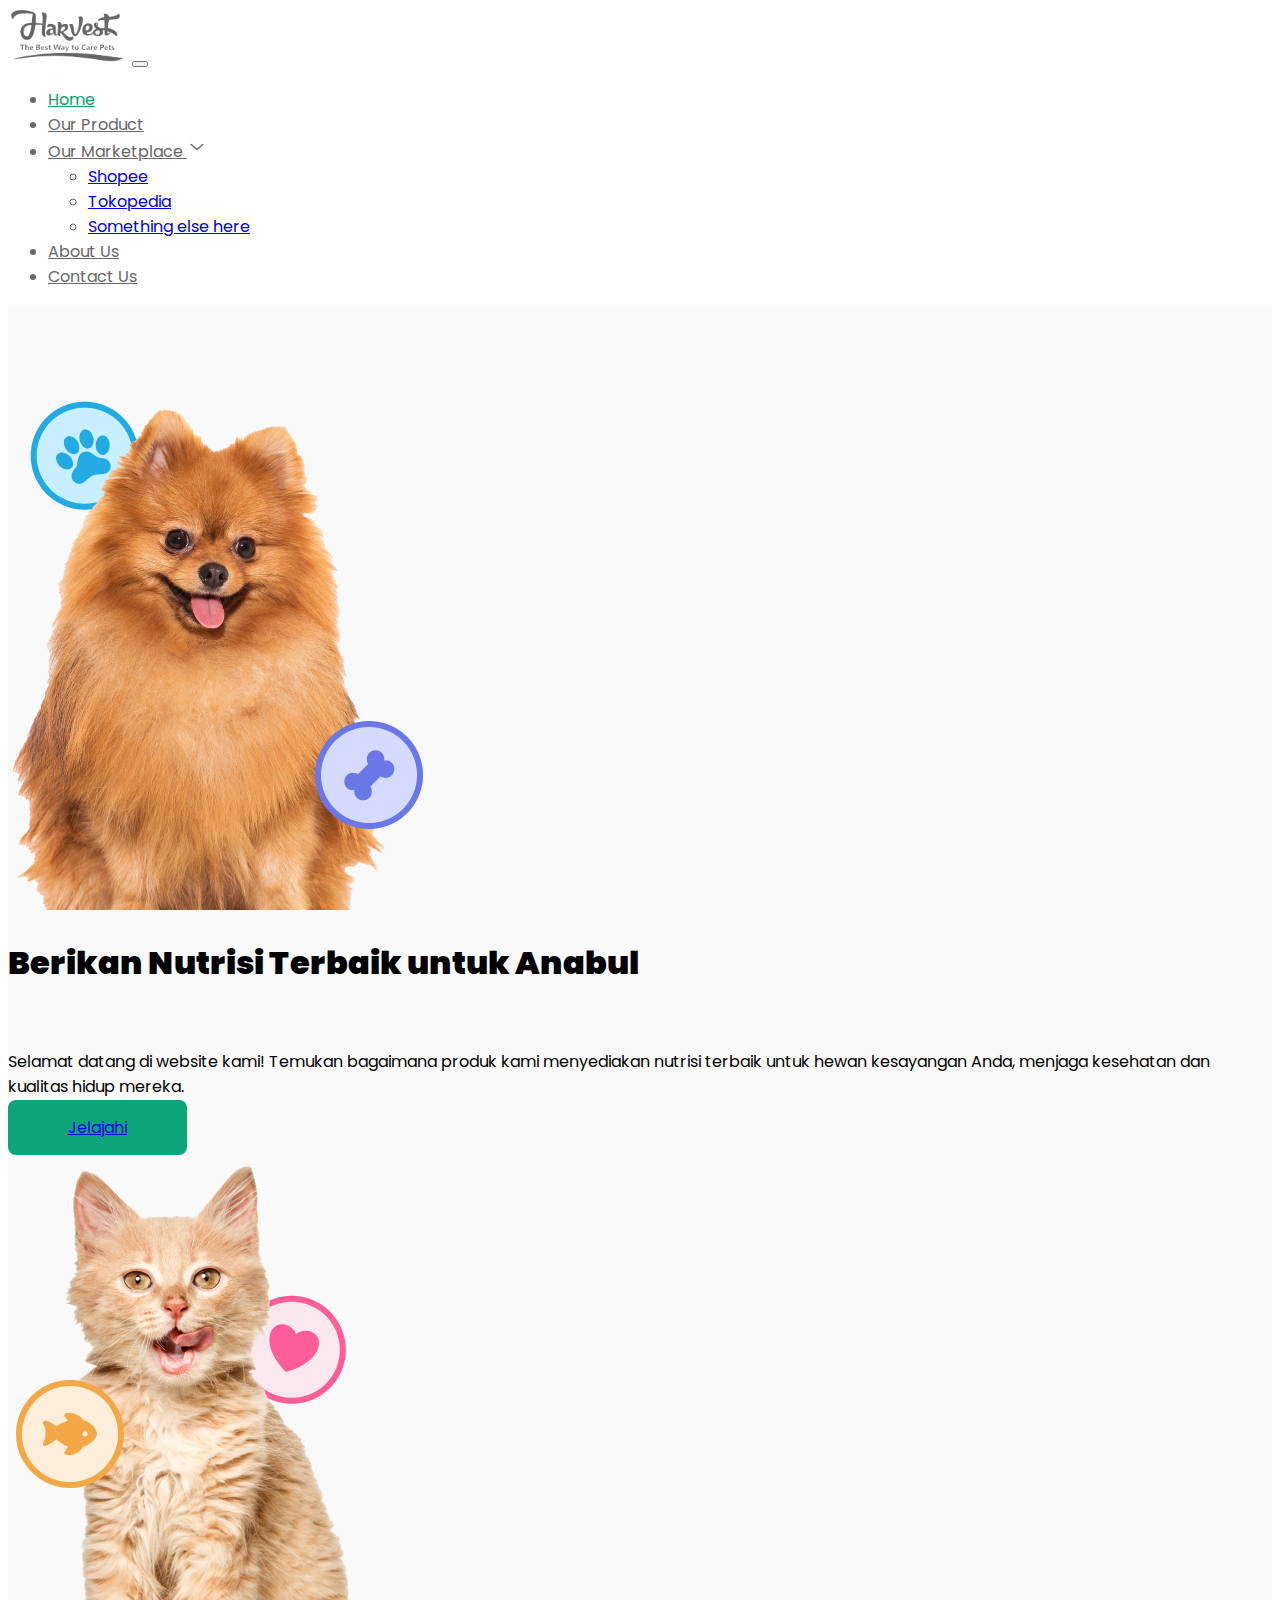
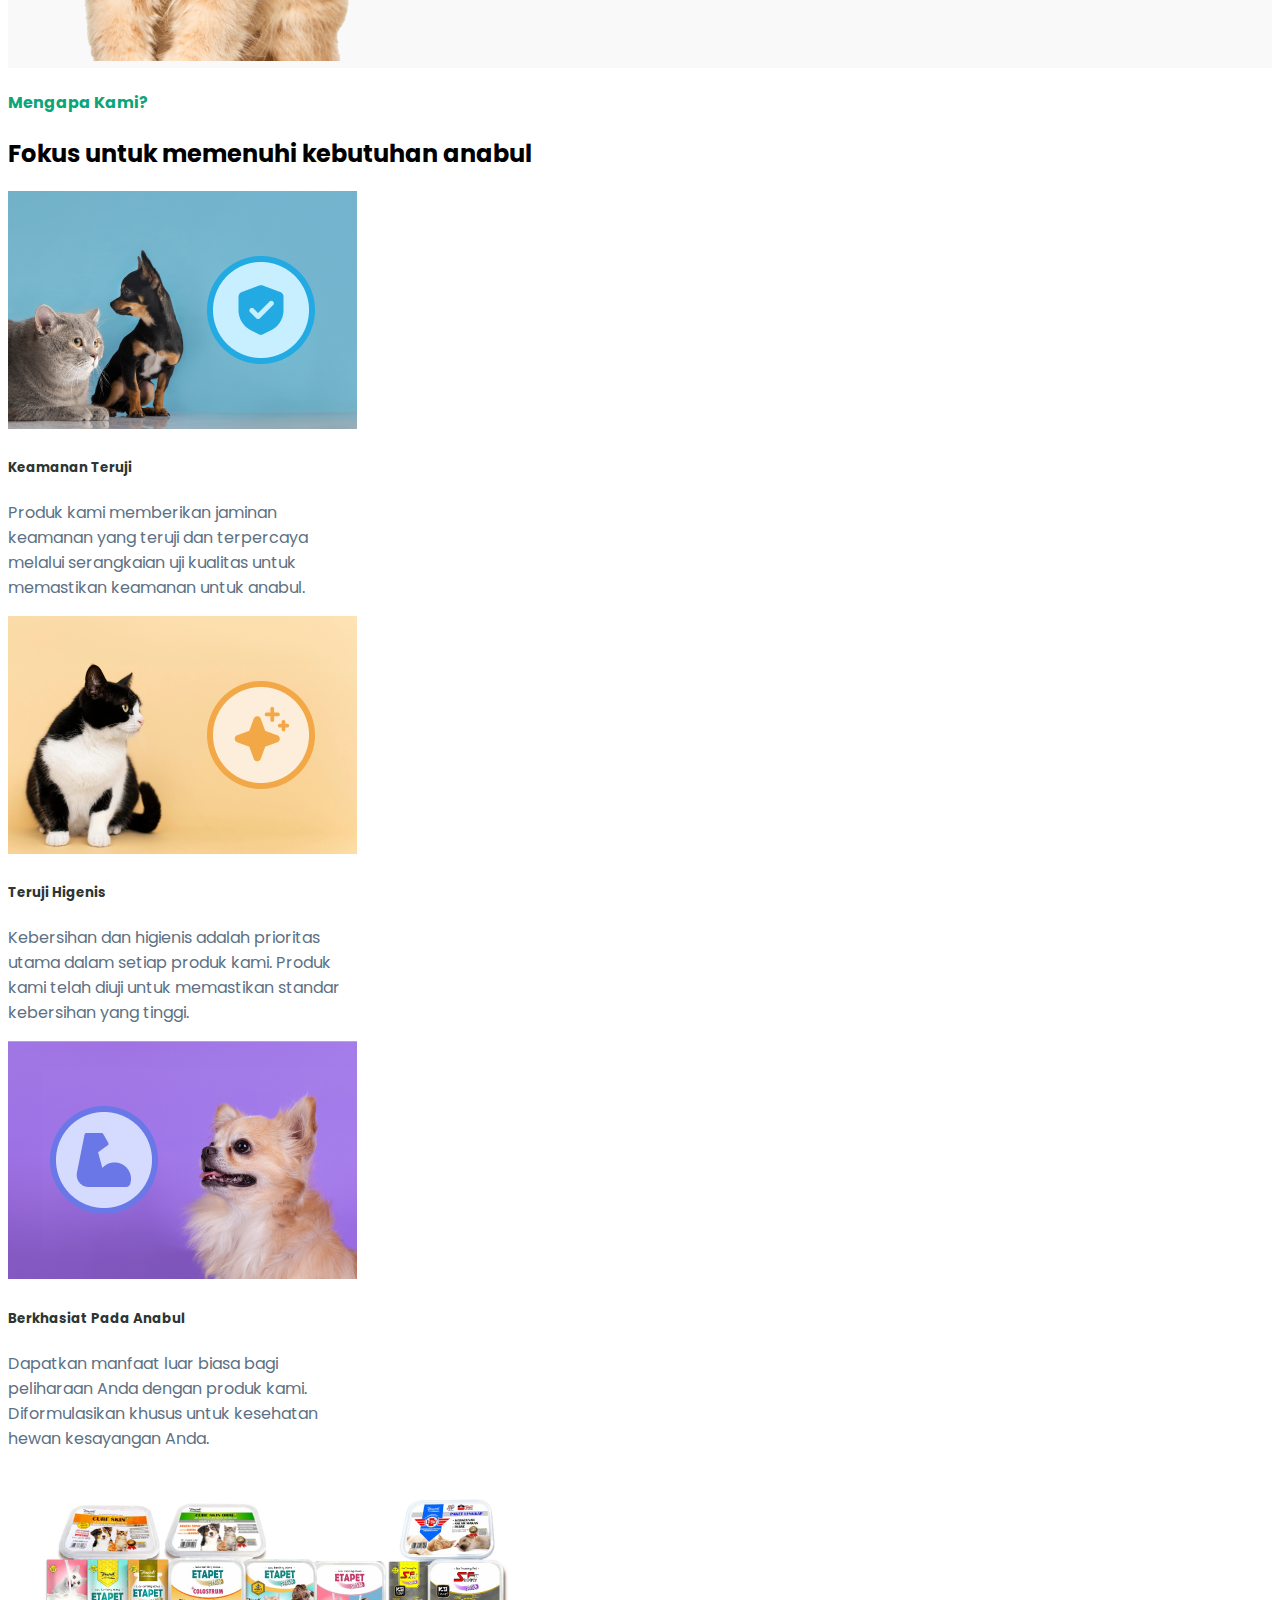
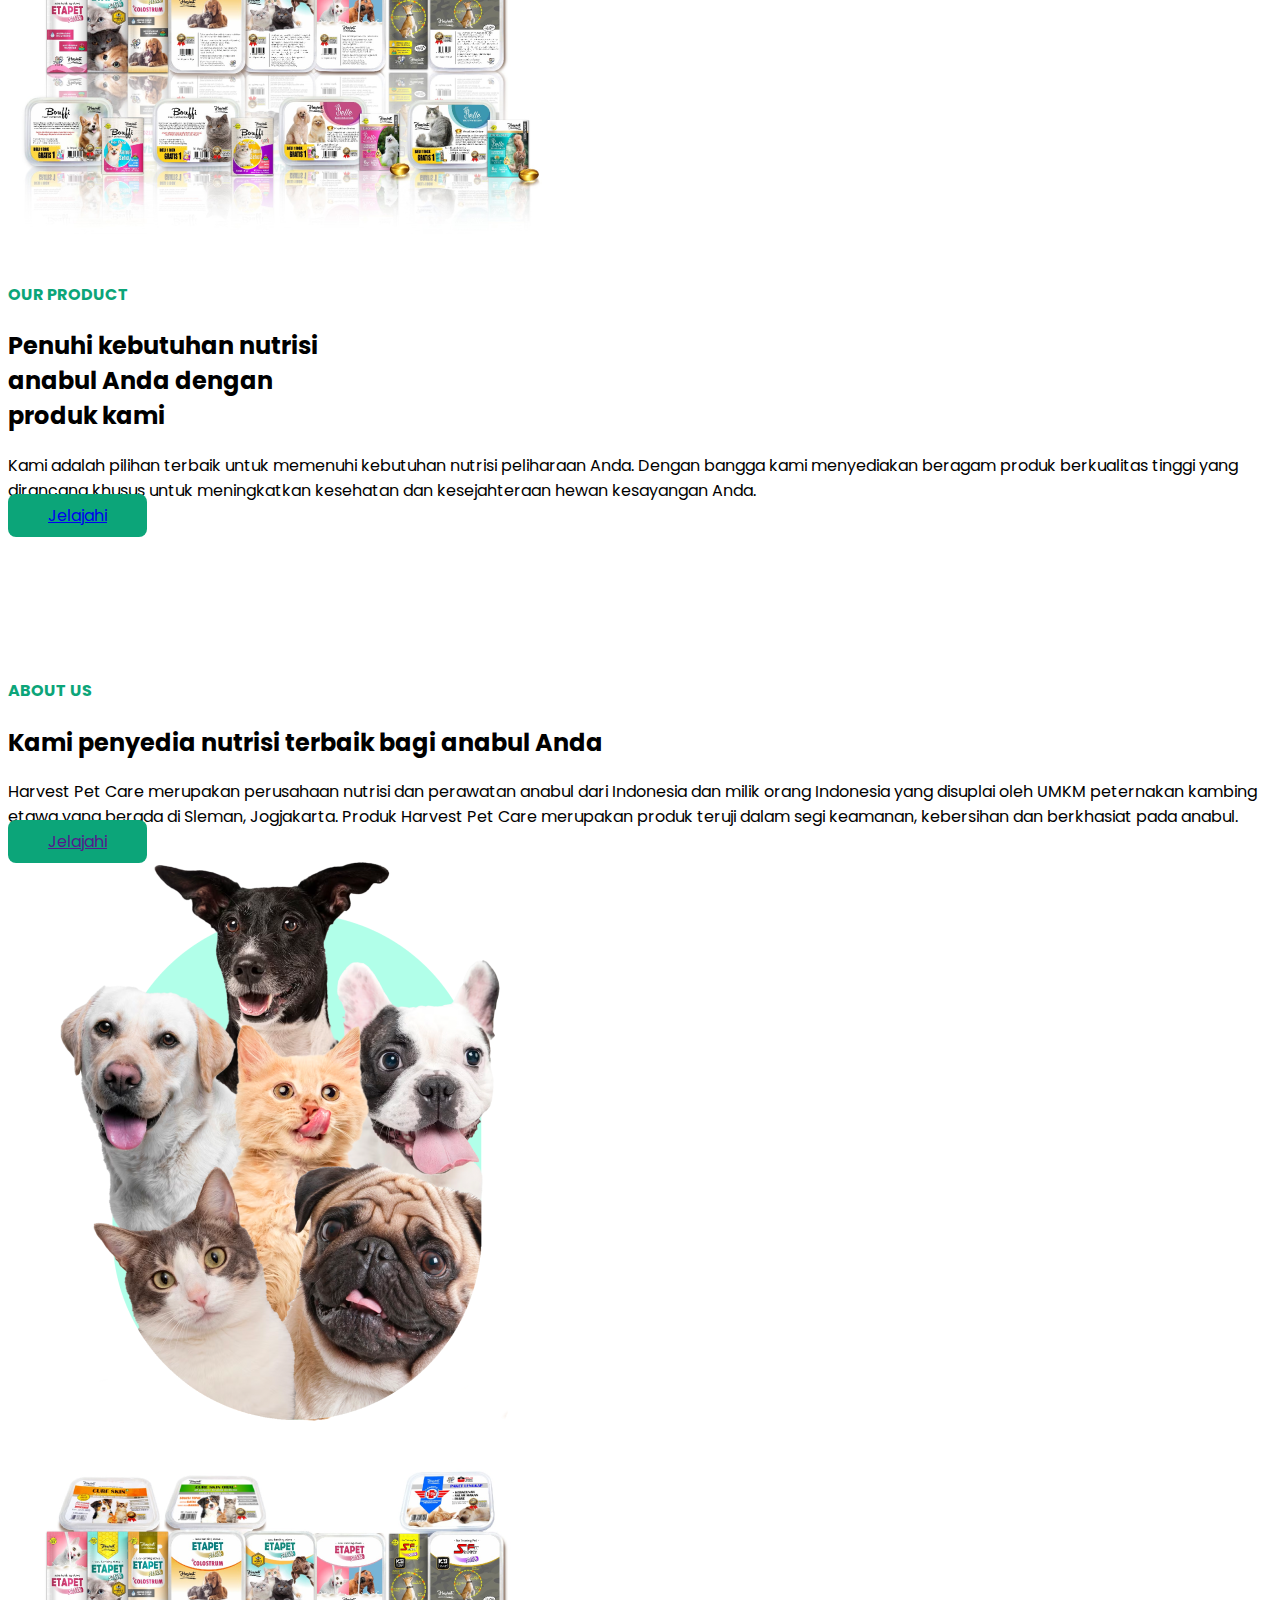
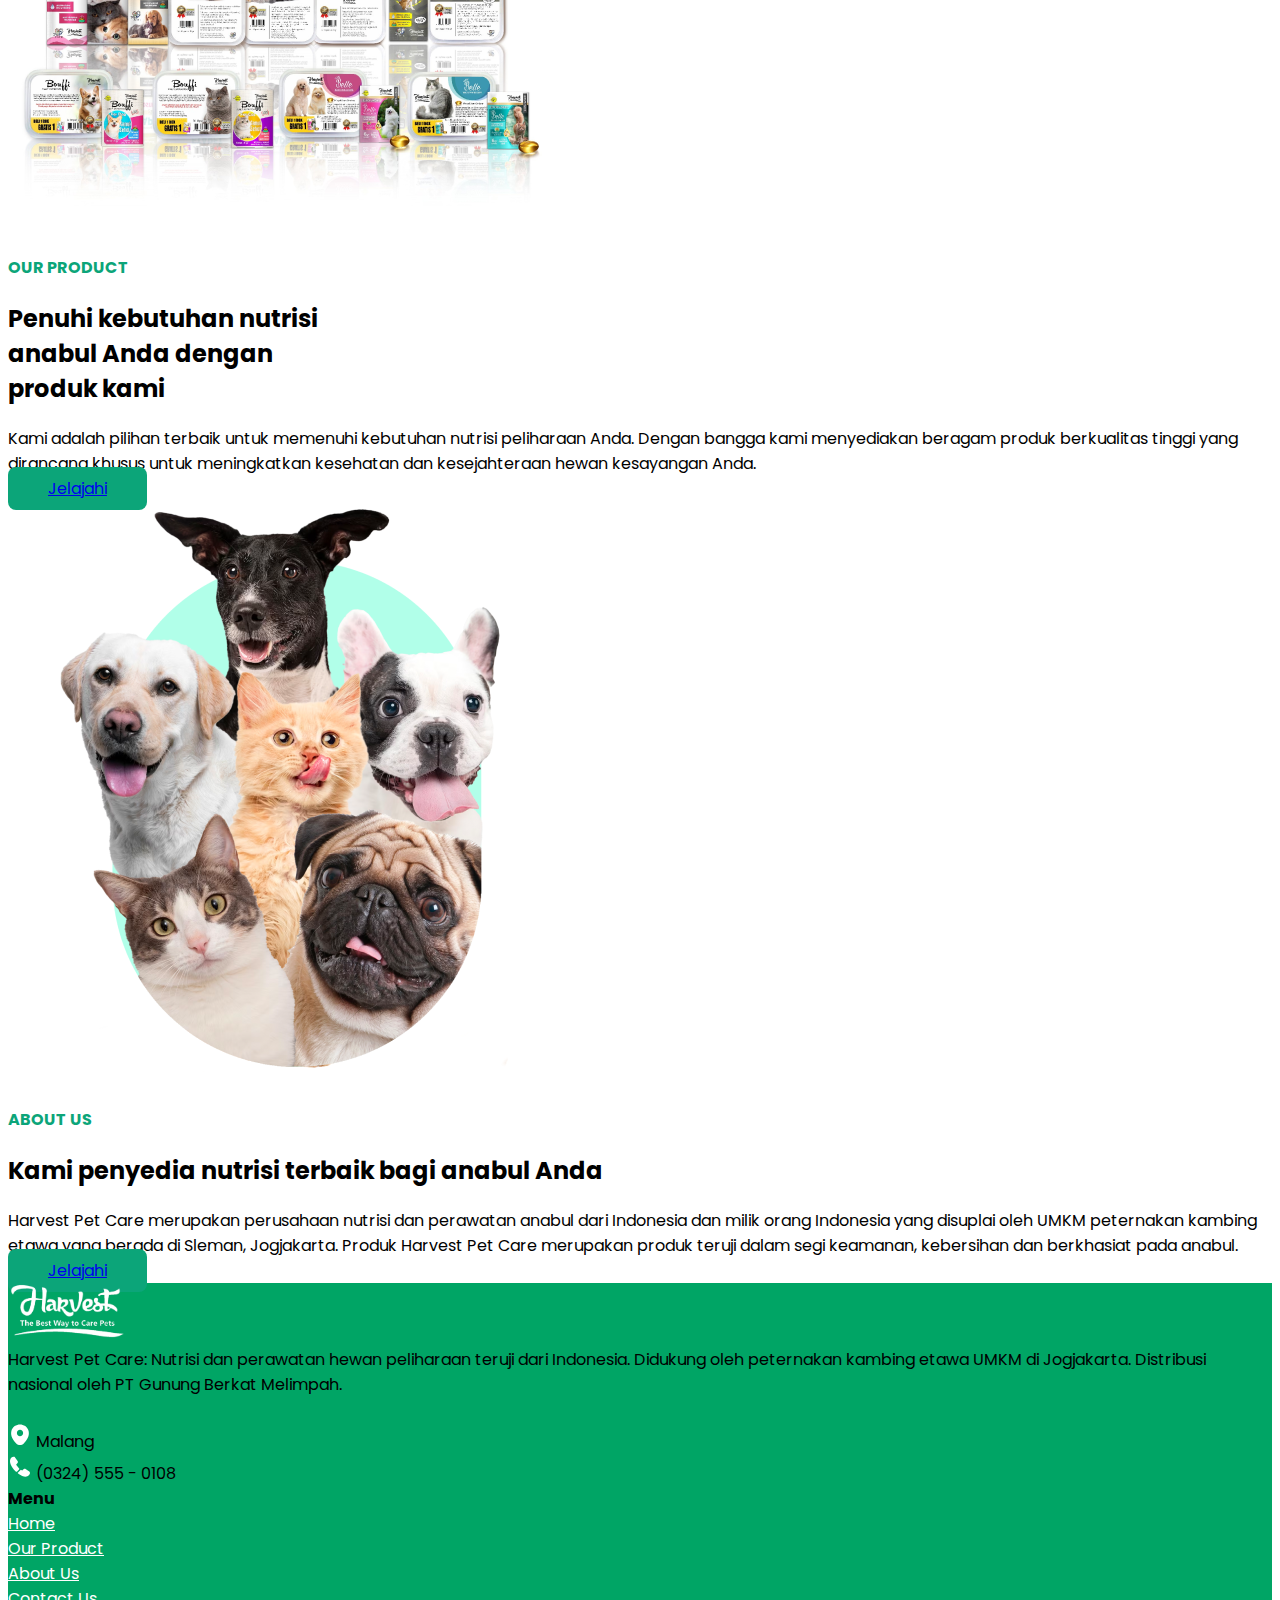
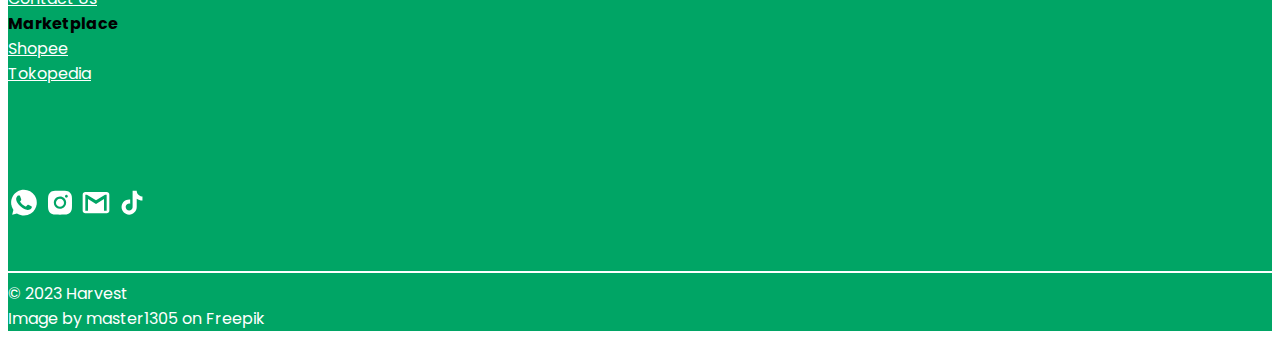
<file: index.html>
<!DOCTYPE html>
<html lang="en">
<head>
    <meta charset="UTF-8">
    <meta name="viewport" content="width=device-width, initial-scale=1">
    <!-- bootstrap 5 -->
    <link href="https://cdn.jsdelivr.net/npm/bootstrap@5.0.2/dist/css/bootstrap.min.css" rel="stylesheet" integrity="sha384-EVSTQN3/azprG1Anm3QDgpJLIm9Nao0Yz1ztcQTwFspd3yD65VohhpuuCOmLASjC" crossorigin="anonymous">
    <link rel="stylesheet" href="css/style.css"> 
    <link rel="icon" type="image/png" href="asset/img/logo.png">
    <title>Harvest</title>
</head>
<body>
  <div class="container">
    <nav class="navbar navbar-expand-lg navbar-light">
      <div class="container-fluid">
        <a class="logo" href="#"><img src="asset/img/logo.png" alt="logo harvest" style="width: 120px"></a>
        <button class="navbar-toggler" type="button" data-bs-toggle="collapse" data-bs-target="#navbarNavDropdown" aria-controls="navbarNavDropdown" aria-expanded="false" aria-label="Toggle navigation">
          <span class="navbar-toggler-icon"></span>
        </button>
        <div class="collapse navbar-collapse  justify-content-end" id="navbarNavDropdown">
          <ul class="navbar-nav ">
            <li class="nav-item me-3">
              <a class="nav-link fw-bold" style="color:#00A565;" href="index.html">Home</a>
            </li>
            <li class="nav-item me-3 mb-2">
              <a class="nav-link active fw-bold" aria-current="page" href="our_product.html" style="color:#676767 ">Our Product</a>
            </li>
            <li class="nav-item me-3 mt-lg-2 mb-2">
              <div class="dropdown">
                <a class="text-decoration-none fw-bold" style="color:#676767" href="" role="button" id="dropdownMenuLink" data-bs-toggle="dropdown" aria-expanded="false">
                  Our Marketplace <img src="asset/img/arrow-down.svg" alt="">
                </a>
                <ul class="dropdown-menu" aria-labelledby="dropdownMenuLink">
                  <li><a class="dropdown-item" href="#">Shopee</a></li>
                  <li><a class="dropdown-item" href="#">Tokopedia</a></li>
                  <li><a class="dropdown-item" href="#">Something else here</a></li>
                </ul>
              </div>
            </li>
            <li class="nav-item me-3">
              <a class="nav-link fw-bold" style="color:#676767" href="aboutus.html">About Us</a>
            </li>
            <li class="nav-item me-3">
              <a class="nav-link fw-bold" style="color:#676767" href="#contact us">Contact Us</a>
            </li>
            </li>
          </ul>
        </div>
      </div>
    </nav>
    </div>
<!-- header-->
    <header class="" id="beranda" style="background: #F9F9F9;">
        <div class="container mt-lg-5 mt-lg-5 pt-lg-5 mb-5 align-items-center">
          <div class="row">
              <div class="col" >
               <img class="img-fluid image-anjing" src="asset/img/Anjing.png" alt="Gambar Anjing" >
              </div>
                
              <div class="col-5 ms-lg-5 mt-lg-5 text-center">
                <h1 class="ms-lg-3 mt-lg-5"><strong>Berikan Nutrisi Terbaik
                  untuk Anabul
                </strong></h1><br>
                <p class="ms-lg-3" >Selamat datang di website kami! Temukan bagaimana produk kami menyediakan nutrisi terbaik untuk hewan kesayangan Anda, menjaga kesehatan dan kualitas hidup mereka.</p>
                <div class="mb-5 mt-5 ms-lg-3 ">
                  <a class="button btn text-decoration-none text-center text-white" href="#">Jelajahi<i class="bi bi-arrow-right"></i></a>
                </div>
              </div>
              <div class="col ms-lg-3">
             <img class="img-fluid" src="asset/img/Kucing.png" alt="Gambar Kucing" >
              </div>
          </div>
        </div>
    </header>

  <section id="#" >
    <div class="container " >
      <div>
        <h4 class="text-center" style="color: #0CA579;">Mengapa Kami?</h4>
        <h2 class="text-center">Fokus untuk memenuhi kebutuhan anabul</h2>
      </div>
      <div class="row align-items-center ">
            <div class="col ms-lg-5 mt-5 d-flex justify-content-center">
              <div style="width: 349px;">
                <img class="card-img-top img-fluid" alt="keamanan teruji" src="asset/img/card1.png">
                  <div>
                    <h5 class="mt-3" style="color: #2C3633;">Keamanan Teruji</h5>
                    <p class="mt-3" style="color:#5C7184;">Produk kami memberikan jaminan keamanan yang teruji dan terpercaya melalui serangkaian uji kualitas untuk memastikan keamanan untuk anabul.</p>
                  </div>
                </div>
              </div>

              <div class="col mt-5 d-flex justify-content-center">
              <div style="width: 349px;">
                <img class="card-img-top img-fluid" src="asset/img/card2.png" alt="teruji higienis">
                  <div>
                    <h5 class="mt-3" style="color: #2C3633;">Teruji Higenis</h5>
                    <p class="mt-3" style="color:#5C7184;">Kebersihan dan higienis adalah prioritas utama dalam setiap produk kami. Produk kami telah diuji untuk memastikan standar kebersihan yang tinggi.</p>
                  </div>
                </div>
              </div>

              <div class="col mt-5 d-flex justify-content-center">
              <div style="width: 349px;">
                <img class="card-img-top img-fluid" alt="anabul" src="asset/img/card3.png">
                  <div>
                    <h5 class="mt-3" style="color: #2C3633;">Berkhasiat Pada Anabul</h5>
                    <p class="mt-3" style="color:#5C7184;">Dapatkan manfaat luar biasa bagi peliharaan Anda dengan produk kami. Diformulasikan khusus untuk kesehatan hewan kesayangan Anda.</p>
                  </div>
                </div>
              </div>
          </div>
    </div>
  </section>

  <section class="mt-5">
    <div class="dekstop d-none d-lg-block ">
      <div class="container">
        <div class="row " id="our product">
          <div class="col-md-6 mt-md-5"> <img class="card-img-top img-fluid" src="asset/img/product.png" alt="product"></div>
          <div class="col-md-5 mt-md-5 ms-md-3">
            <h4 style="color: #0CA579;">OUR PRODUCT</h4>
            <h2>Penuhi kebutuhan nutrisi <br> anabul Anda dengan <br> produk kami</h2>
            Kami adalah pilihan terbaik untuk memenuhi kebutuhan nutrisi peliharaan Anda. Dengan bangga kami menyediakan beragam produk berkualitas tinggi yang dirancang khusus untuk meningkatkan kesehatan dan kesejahteraan hewan kesayangan Anda. 
         <br>
            <a href="our_product.html" class="button-small btn text-white mt-md-2 text-decoration-none">Jelajahi</a>
          </div>
        </div>
        <div class="row mt-md-5 " id="about us">
          <div class="col-md-5">
            <h4 style="color: #0CA579; margin-top:150px;">ABOUT US</h4>
            <h2>Kami penyedia nutrisi terbaik bagi anabul Anda</h2>
            Harvest Pet Care merupakan perusahaan nutrisi dan perawatan anabul dari Indonesia dan milik orang Indonesia yang disuplai oleh UMKM peternakan kambing etawa yang berada di Sleman, Jogjakarta. Produk Harvest Pet Care merupakan produk teruji dalam segi keamanan, kebersihan dan berkhasiat pada anabul. <br>
            <a href="" class="button-small btn text-white mt-md-2 mb-5 text-decoration-none">Jelajahi</a>
          </div>
          <div class="col-md-6"><img class="card-img-top img-fluid mb-5" src="asset/img/about us.png" alt="product"></div>
        </div>
    </div>
    </div>

   <div class="hp d-block d-lg-none">
    <div class="container">
      <div class="row d-flex justify-content-center text-center" id="our product">
        <div class="col-md-6 mt-md-5"> <img class="card-img-top img-fluid" src="asset/img/product.png" alt="product"></div>
        <div class="col-md-6 mt-md-5 ms-md-3">
          <h4 style="color: #0CA579;" class="mt-3">OUR PRODUCT</h4>
          <h2>Penuhi kebutuhan nutrisi <br> anabul Anda dengan <br> produk kami</h2>
          Kami adalah pilihan terbaik untuk memenuhi kebutuhan nutrisi peliharaan Anda. Dengan bangga kami menyediakan beragam produk berkualitas tinggi yang dirancang khusus untuk meningkatkan kesehatan dan kesejahteraan hewan kesayangan Anda. 
       <br>
          <a href="our_product.html" class="button-small btn text-white mt-md-2 mb-3 mt-2 text-decoration-none">Jelajahi</a>
        </div>
      </div>

      <div class="row mt-md-5 d-flex justify-content-center text-center" id="about us">
        <div class="col-md-6 me-2"><img class="card-img-top img-fluid mb-5" src="asset/img/about us.png" alt="product"></div>
        <div class="col-md-6">
          <h4 style="color: #0CA579;" class="mt-3">ABOUT US</h4>
          <h2>Kami penyedia nutrisi terbaik bagi anabul Anda</h2>
          Harvest Pet Care merupakan perusahaan nutrisi dan perawatan anabul dari Indonesia dan milik orang Indonesia yang disuplai oleh UMKM peternakan kambing etawa yang berada di Sleman, Jogjakarta. Produk Harvest Pet Care merupakan produk teruji dalam segi keamanan, kebersihan dan berkhasiat pada anabul. <br>
          <a href="aboutus.html" class="button-small btn text-white mt-md-2 mb-5 mt-2 text-decoration-none">Jelajahi</a>
        </div>     
      </div>
  </div>
   </div>
 
</section>




<div class="footer">
  <div class="container pt-lg-5"  >
    <div class="footer">
      <div class="row">
        <div class="col-lg-6 text-white">
        <div class="col mb-2 mt-2"><img src="asset/img/logo putih.png" alt="logo harvest" width="120px"></div>
        <div class="col">Harvest Pet Care: Nutrisi dan perawatan hewan peliharaan teruji dari Indonesia. Didukung oleh peternakan kambing etawa UMKM di Jogjakarta. Distribusi nasional oleh PT Gunung Berkat Melimpah. <br><br> 
          <img src="asset/img/location.svg" alt="location" class="me-2"> Malang <br>
          <img src="asset/img/call.svg" alt="call" class="me-2 mb-2"> (0324) 555 - 0108
        </div>
      </div>
        <div class="col-lg-6">
          <div class="row ms-lg-5 text-white ">
            <div class="col ms-lg-5 mb-lg-2 ps-lg-5">
              <div class="col-lg-6 mb-lg-2 ms-lg-5"><strong>Menu</strong></div>
              <div class="col-lg-6 mb-lg-2 ms-lg-5"><a class="text-decoration-none text-company" href="#" >Home</a></div>
              <div class="col-lg-6 mb-lg-2 ms-lg-5"><a class="text-decoration-none text-company" href="#our product" >Our Product</a></div>
              <div class="col-lg-6 mb-lg-2 ms-lg-5"><a class="text-decoration-none text-company" href="#about us" >About Us</a></div>
              <div class="col-lg-6 mb-lg-2 ms-lg-5"><a class="text-decoration-none text-company" href="#contact us" >Contact Us</a></div>
           
            </div>
            <div class="col ms-lg-5 ps-lg-5">
              <div class="col-lg-6 mb-lg-2 ms-lg-5" id="our marketplace"><strong>Marketplace</strong></div>
              <div class="col-lg-6 mb-lg-2 ms-lg-5"><a class="text-decoration-none text-company" href="" >Shopee</a></div>
              <div class="col-lg-6 mb-lg-2 ms-lg-5"><a class="text-decoration-none text-company" href="" >Tokopedia</a></div>
              <div class="col mt-lg-5">
                <br><br><br><br>
                <div class="col d-flex position-absulote" id="contact us">
                <a href="" class="col"><img src="asset/img/whatsapp.svg" alt="icon wa"></a>
                <a href="" class="col ms-3"><img src="asset/img/instagram.svg" alt="icon ig"></a>
                <a href="" class="col ms-3"><img src="asset/img/gmail.svg" alt="icon gmail"></a>
                <a href="" class="col ms-2"><img src="asset/img/tiktok.svg" alt="icon tiktok"></a>
              </div>
            </div>
            </div>
          </div>
        </div>
        <hr class="line">
      </div>
      <div class="row pb-lg-5">
        <div class="col text-company">&copy; 2023 Harvest</div>
        <div class="col  text-company d-flex justify-content-end">Image by master1305 on Freepik</div>
      </div>
    </div>
  </div>
</div>
<!-- bootstrap 5 -->
<script src="https://cdn.jsdelivr.net/npm/bootstrap@5.0.2/dist/js/bootstrap.bundle.min.js" integrity="sha384-MrcW6ZMFYlzcLA8Nl+NtUVF0sA7MsXsP1UyJoMp4YLEuNSfAP+JcXn/tWtIaxVXM" crossorigin="anonymous"></script>
<!-- <script src="https://cdn.jsdelivr.net/npm/@popperjs/core@2.9.2/dist/umd/popper.min.js" integrity="sha384-IQsoLXl5PILFhosVNubq5LC7Qb9DXgDA9i+tQ8Zj3iwWAwPtgFTxbJ8NT4GN1R8p" crossorigin="anonymous"></script>
<script src="https://cdn.jsdelivr.net/npm/bootstrap@5.0.2/dist/js/bootstrap.min.js" integrity="sha384-cVKIPhGWiC2Al4u+LWgxfKTRIcfu0JTxR+EQDz/bgldoEyl4H0zUF0QKbrJ0EcQF" crossorigin="anonymous"></script> -->
</body>
</html>
</file>
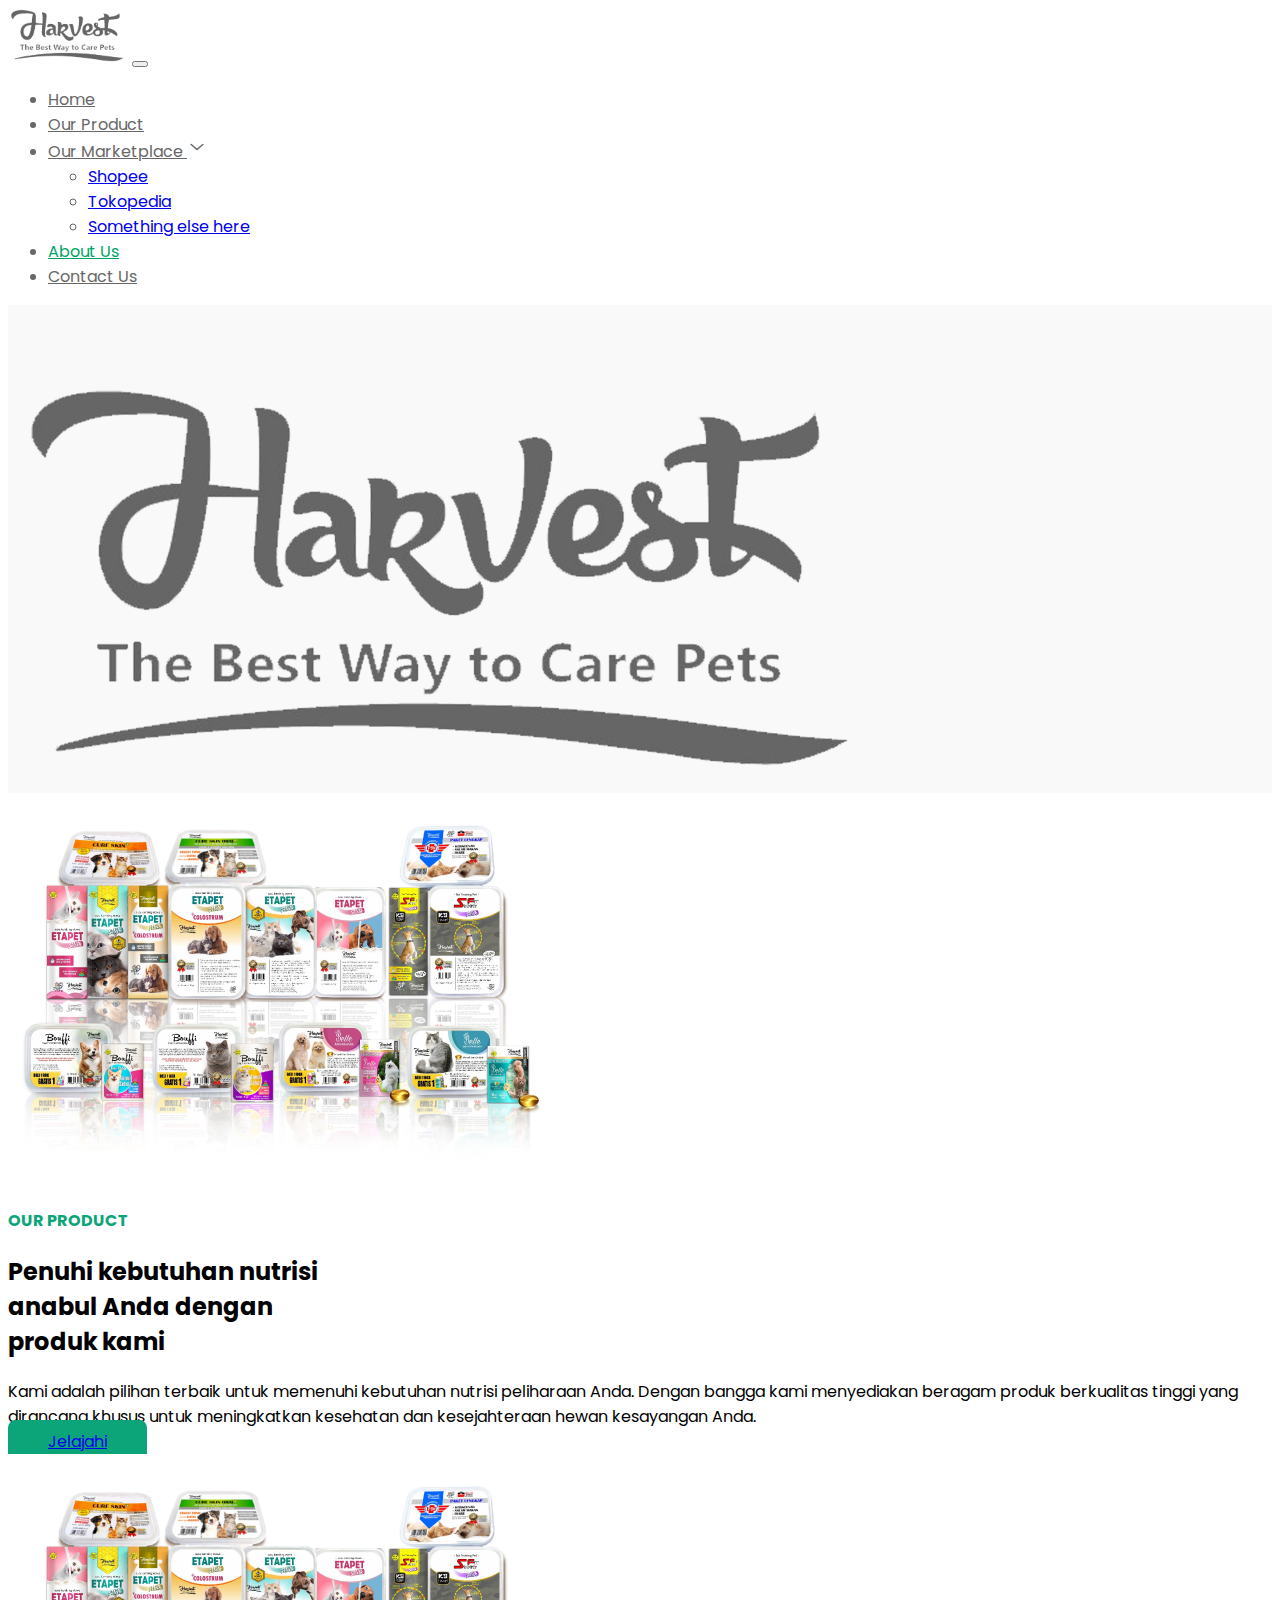
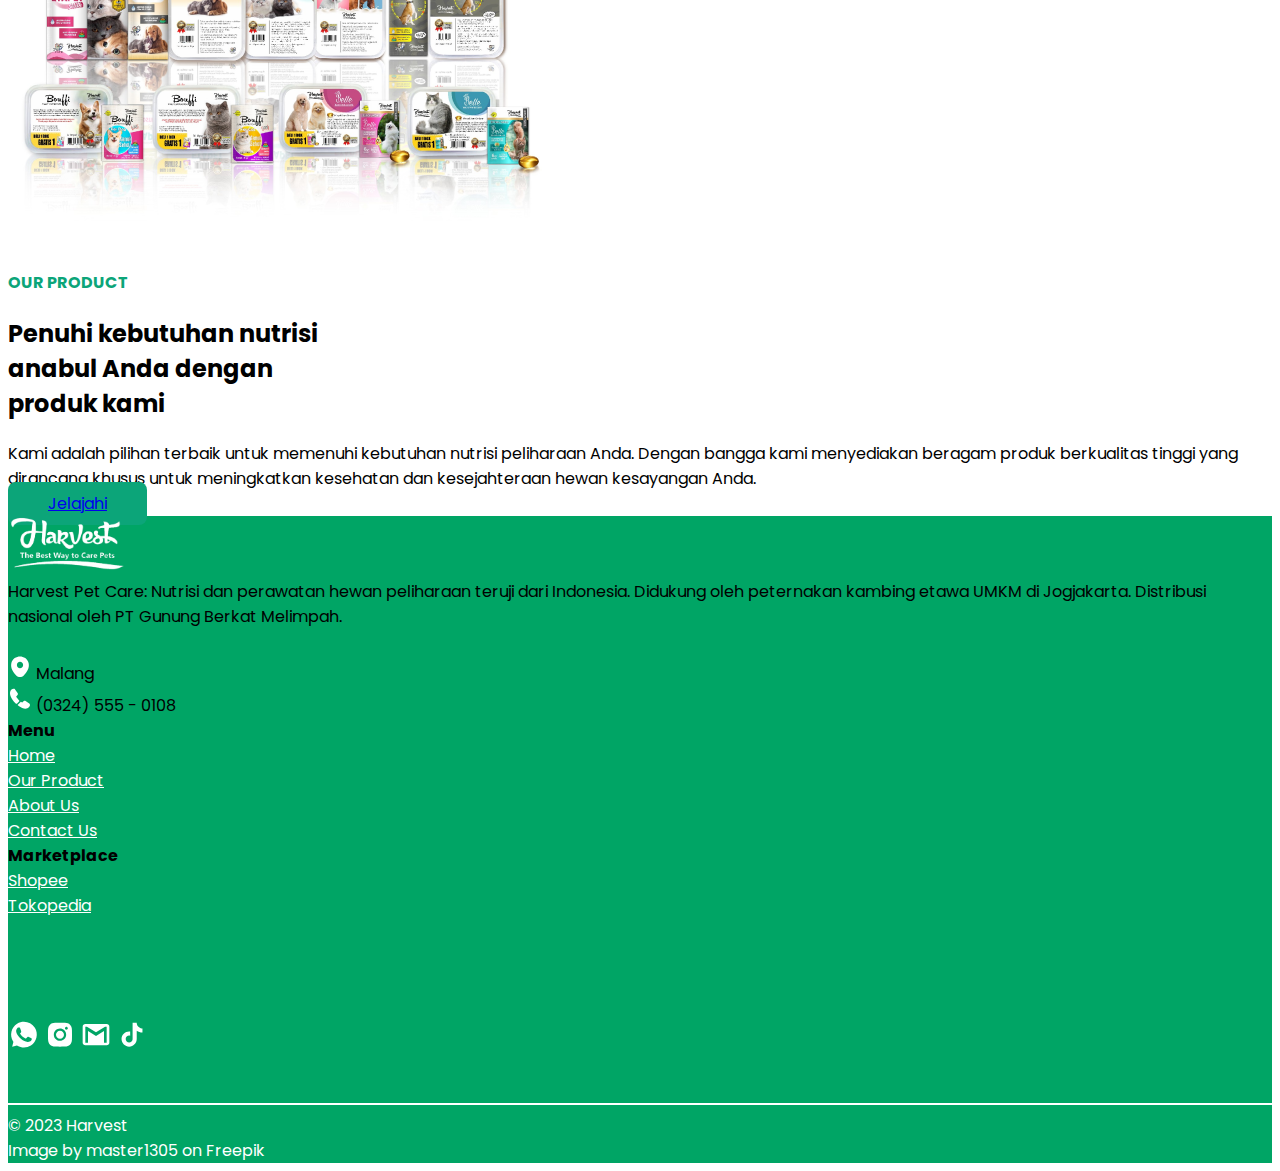
<file: aboutus.html>
<!DOCTYPE html>
<html lang="en">
<head>
    <meta charset="UTF-8">
    <meta name="viewport" content="width=device-width, initial-scale=1">
    <!-- bootstrap 5 -->
    <link href="https://cdn.jsdelivr.net/npm/bootstrap@5.0.2/dist/css/bootstrap.min.css" rel="stylesheet" integrity="sha384-EVSTQN3/azprG1Anm3QDgpJLIm9Nao0Yz1ztcQTwFspd3yD65VohhpuuCOmLASjC" crossorigin="anonymous">
    <link rel="stylesheet" href="css/style.css"> 
    <link rel="icon" type="image/png" href="asset/img/logo.png">
    <title>Harvest</title>
</head>
<body>
  <div class="container">
  <nav class="navbar navbar-expand-lg navbar-light">
    <div class="container-fluid">
      <a class="logo" href="#"><img src="asset/img/logo.png" alt="logo harvest" style="width: 120px"></a>
      <button class="navbar-toggler" type="button" data-bs-toggle="collapse" data-bs-target="#navbarNavDropdown" aria-controls="navbarNavDropdown" aria-expanded="false" aria-label="Toggle navigation">
        <span class="navbar-toggler-icon"></span>
      </button>
      <div class="collapse navbar-collapse  justify-content-end" id="navbarNavDropdown">
        <ul class="navbar-nav ">
          <li class="nav-item me-3">
            <a class="nav-link fw-bold" style="color:#676767" href="index.html">Home</a>
          </li>
          <li class="nav-item me-3 mb-2">
            <a class="nav-link active fw-bold" aria-current="page" href="our_product.html"  style="color: #676767">Our Product</a>
          </li>
          <li class="nav-item me-3 mt-lg-2 mb-2">
            <div class="dropdown">
              <a class="text-decoration-none fw-bold" role="button" style="color:#676767" href=""  id="dropdownMenuLink" data-bs-toggle="dropdown" aria-expanded="false">
                Our Marketplace <img src="asset/img/arrow-down.svg" alt="">
              </a>
              <ul class="dropdown-menu" aria-labelledby="dropdownMenuLink">
                <li><a class="dropdown-item" href="#">Shopee</a></li>
                <li><a class="dropdown-item" href="#">Tokopedia</a></li>
                <li><a class="dropdown-item" href="#">Something else here</a></li>
              </ul>
            </div>
          </li>
          <li class="nav-item me-3">
            <a class="nav-link fw-bold" style="color: #00A565;" href="#about us">About Us</a>
          </li>
          <li class="nav-item me-3">
            <a class="nav-link fw-bold" style="color:#676767" href="#contact us">Contact Us</a>
          </li>
        
          </li>
        </ul>
      </div>
    </div>
  </nav>
  </div>
<!-- header-->
<header class="" id="beranda" style="background: #F9F9F9;">
    <div class="container mt-lg-5 mt-lg-5 pt-lg-5 mb-5 text-center">
      
           <img class="img-fluid image-anjing" src="asset/img/logo.png" style="width: 872px;" alt="Gambar Anjing" >
 
    </div>
</header>

<section class="mt-5">
    <div class="dekstop d-none d-lg-block ">
      <div class="container">
        <div class="row " id="our product">
          <div class="col-md-6 mt-md-5"> <img class="card-img-top img-fluid" src="asset/img/product.png" alt="product"></div>
          <div class="col-md-5 mt-md-5 ms-md-3">
            <h4 style="color: #0CA579;">OUR PRODUCT</h4>
            <h2>Penuhi kebutuhan nutrisi <br> anabul Anda dengan <br> produk kami</h2>
            Kami adalah pilihan terbaik untuk memenuhi kebutuhan nutrisi peliharaan Anda. Dengan bangga kami menyediakan beragam produk berkualitas tinggi yang dirancang khusus untuk meningkatkan kesehatan dan kesejahteraan hewan kesayangan Anda. 
         <br>
            <a href="our_product.html" class="button-small btn text-white mt-md-2 text-decoration-none">Jelajahi</a>
          </div>
        </div>
    </div>
    </div>

   <div class="hp d-block d-lg-none">
    <div class="container">
      <div class="row d-flex justify-content-center text-center" id="our product">
        <div class="col-md-6 mt-md-5"> <img class="card-img-top img-fluid" src="asset/img/product.png" alt="product"></div>
        <div class="col-md-6 mt-md-5 ms-md-3">
          <h4 style="color: #0CA579;" class="mt-3">OUR PRODUCT</h4>
          <h2>Penuhi kebutuhan nutrisi <br> anabul Anda dengan <br> produk kami</h2>
          Kami adalah pilihan terbaik untuk memenuhi kebutuhan nutrisi peliharaan Anda. Dengan bangga kami menyediakan beragam produk berkualitas tinggi yang dirancang khusus untuk meningkatkan kesehatan dan kesejahteraan hewan kesayangan Anda. 
       <br>
          <a href="our_product.html" class="button-small btn text-white mt-md-2 mb-3 mt-2 text-decoration-none">Jelajahi</a>
        </div>
      </div>
  </div>
   </div>
 
</section>


<div class="footer">
  <div class="container pt-lg-5"  >
    <div class="footer">
      <div class="row">
        <div class="col-lg-6 text-white">
        <div class="col mb-2 mt-2"><img src="asset/img/logo putih.png" alt="logo harvest" width="120px"></div>
        <div class="col">Harvest Pet Care: Nutrisi dan perawatan hewan peliharaan teruji dari Indonesia. Didukung oleh peternakan kambing etawa UMKM di Jogjakarta. Distribusi nasional oleh PT Gunung Berkat Melimpah. <br><br> 
          <img src="asset/img/location.svg" alt="location" class="me-2"> Malang <br>
          <img src="asset/img/call.svg" alt="call" class="me-2 mb-2"> (0324) 555 - 0108
        </div>
      </div>
        <div class="col-lg-6">
          <div class="row ms-lg-5 text-white ">
            <div class="col ms-lg-5 mb-lg-2 ps-lg-5">
              <div class="col-lg-6 mb-lg-2 ms-lg-5"><strong>Menu</strong></div>
              <div class="col-lg-6 mb-lg-2 ms-lg-5"><a class="text-decoration-none text-company" href="#" >Home</a></div>
              <div class="col-lg-6 mb-lg-2 ms-lg-5"><a class="text-decoration-none text-company" href="#our product" >Our Product</a></div>
              <div class="col-lg-6 mb-lg-2 ms-lg-5"><a class="text-decoration-none text-company" href="#about us" >About Us</a></div>
              <div class="col-lg-6 mb-lg-2 ms-lg-5"><a class="text-decoration-none text-company" href="#contact us" >Contact Us</a></div>
           
            </div>
            <div class="col ms-lg-5 ps-lg-5">
              <div class="col-lg-6 mb-lg-2 ms-lg-5" id="our marketplace"><strong>Marketplace</strong></div>
              <div class="col-lg-6 mb-lg-2 ms-lg-5"><a class="text-decoration-none text-company" href="" >Shopee</a></div>
              <div class="col-lg-6 mb-lg-2 ms-lg-5"><a class="text-decoration-none text-company" href="" >Tokopedia</a></div>
              <div class="col mt-lg-5">
                <br><br><br><br>
                <div class="col d-flex position-absulote" id="contact us">
                <a href="" class="col"><img src="asset/img/whatsapp.svg" alt="icon wa"></a>
                <a href="" class="col ms-3"><img src="asset/img/instagram.svg" alt="icon ig"></a>
                <a href="" class="col ms-3"><img src="asset/img/gmail.svg" alt="icon gmail"></a>
                <a href="" class="col ms-2"><img src="asset/img/tiktok.svg" alt="icon tiktok"></a>
              </div>
            </div>
            </div>
          </div>
        </div>
        <hr class="line">
      </div>
      <div class="row pb-lg-5">
        <div class="col text-company">&copy; 2023 Harvest</div>
        <div class="col  text-company d-flex justify-content-end">Image by master1305 on Freepik</div>
      </div>
    </div>
  </div>
</div>
<!-- bootstrap 5 -->
<script src="https://cdn.jsdelivr.net/npm/bootstrap@5.0.2/dist/js/bootstrap.bundle.min.js" integrity="sha384-MrcW6ZMFYlzcLA8Nl+NtUVF0sA7MsXsP1UyJoMp4YLEuNSfAP+JcXn/tWtIaxVXM" crossorigin="anonymous"></script>
<!-- <script src="https://cdn.jsdelivr.net/npm/@popperjs/core@2.9.2/dist/umd/popper.min.js" integrity="sha384-IQsoLXl5PILFhosVNubq5LC7Qb9DXgDA9i+tQ8Zj3iwWAwPtgFTxbJ8NT4GN1R8p" crossorigin="anonymous"></script>
<script src="https://cdn.jsdelivr.net/npm/bootstrap@5.0.2/dist/js/bootstrap.min.js" integrity="sha384-cVKIPhGWiC2Al4u+LWgxfKTRIcfu0JTxR+EQDz/bgldoEyl4H0zUF0QKbrJ0EcQF" crossorigin="anonymous"></script> -->
</body>
</html>
</file>
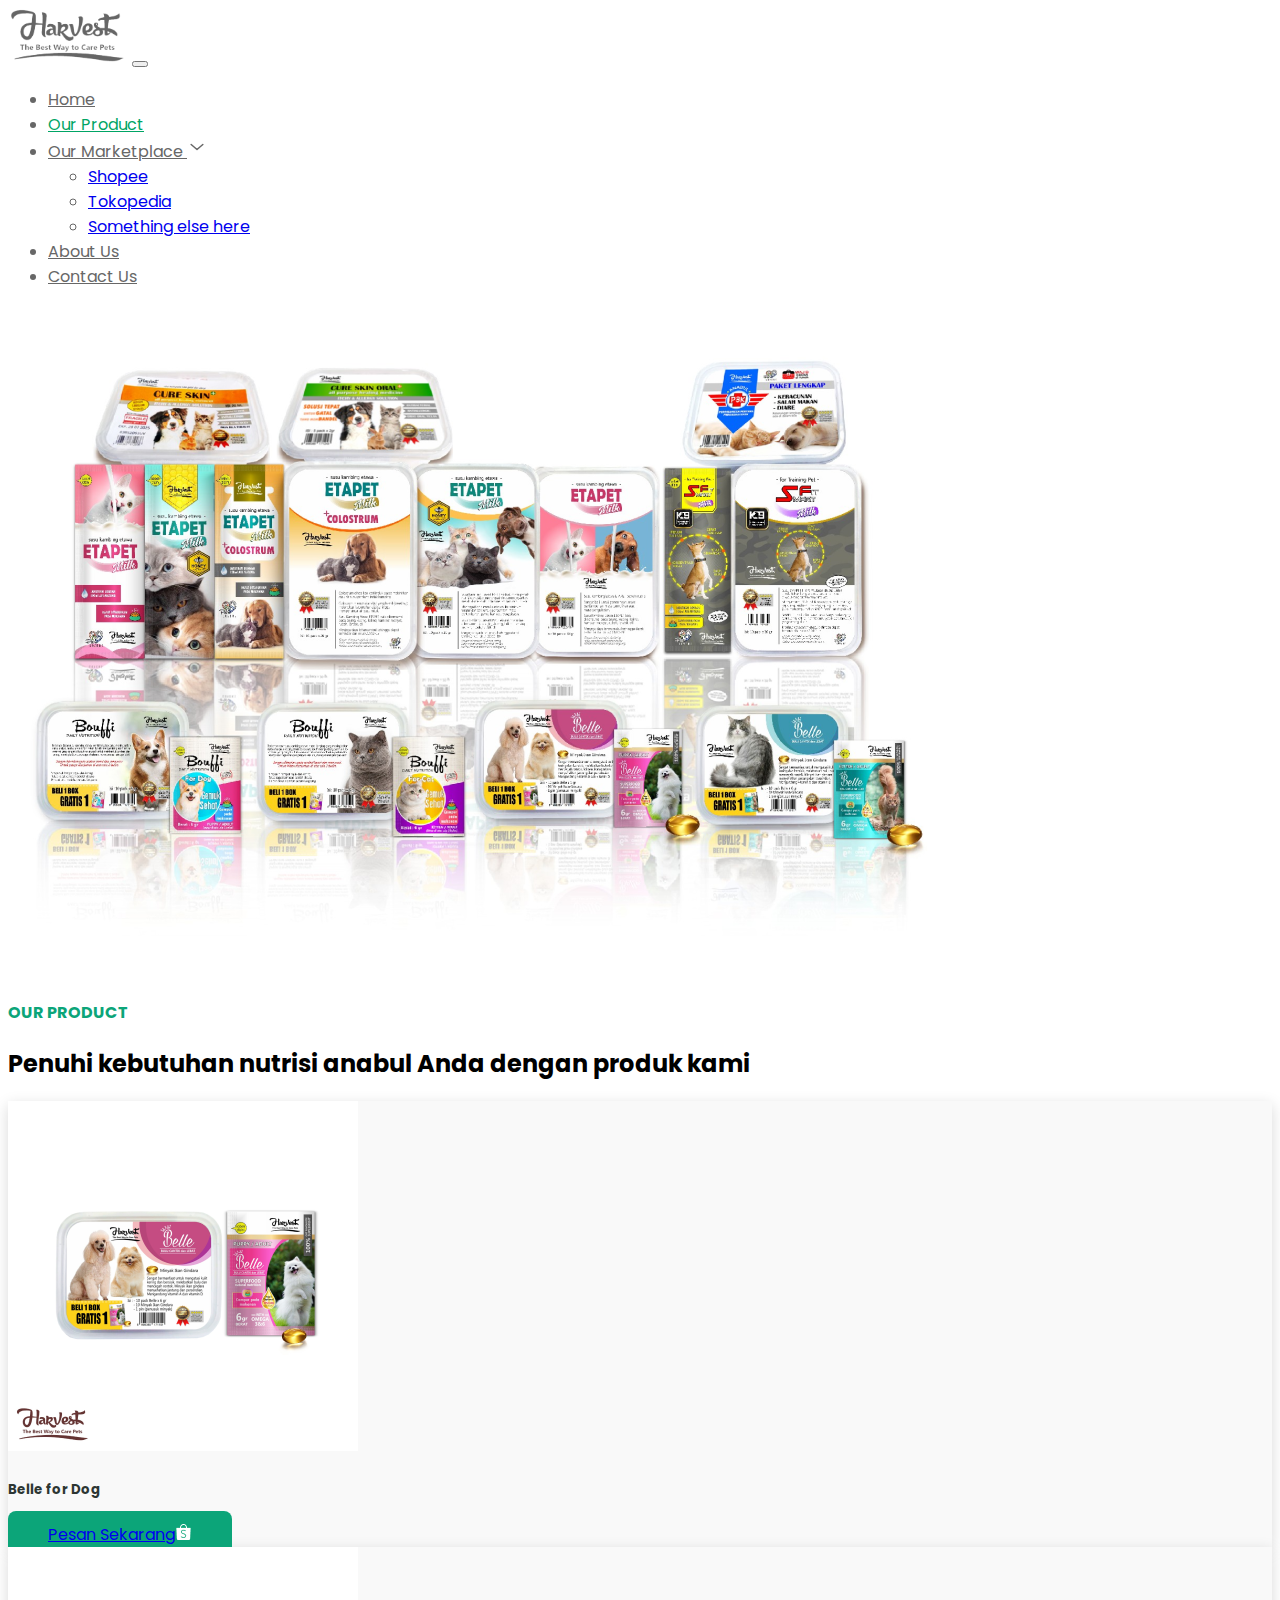
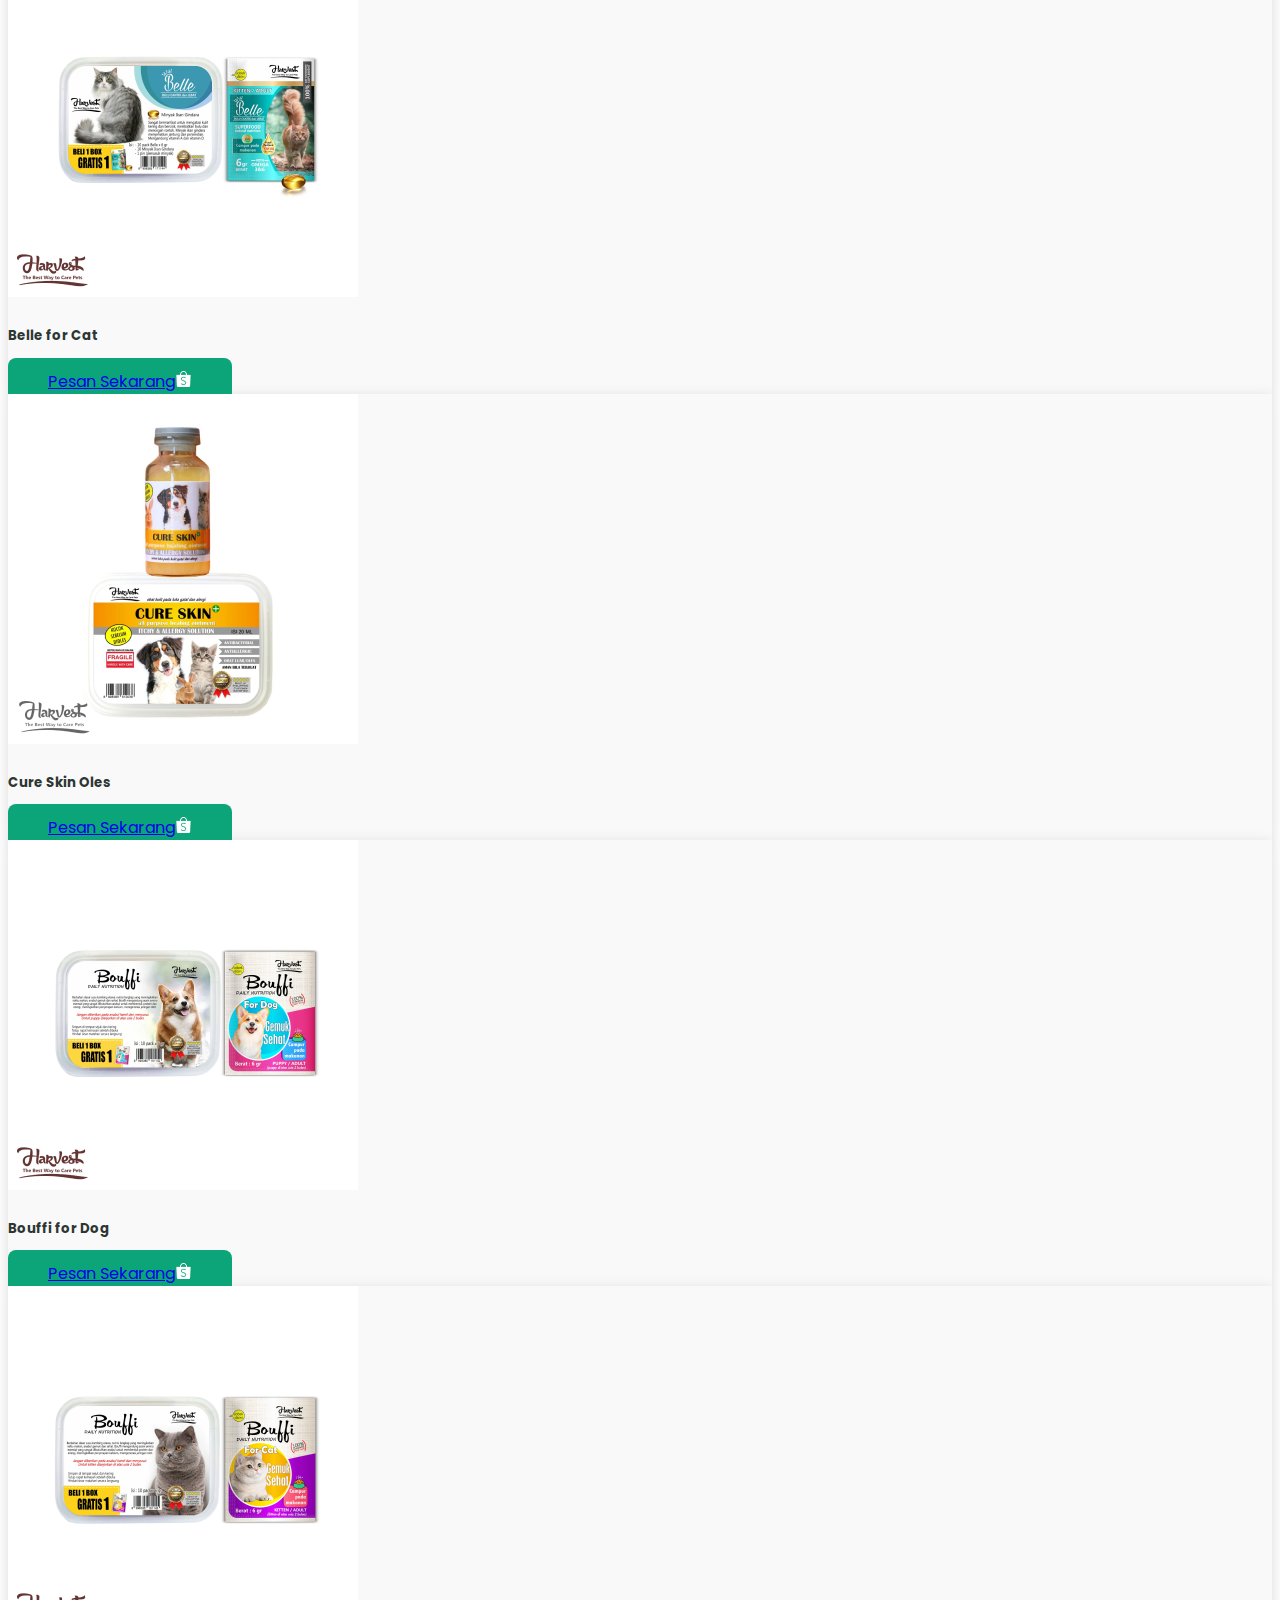
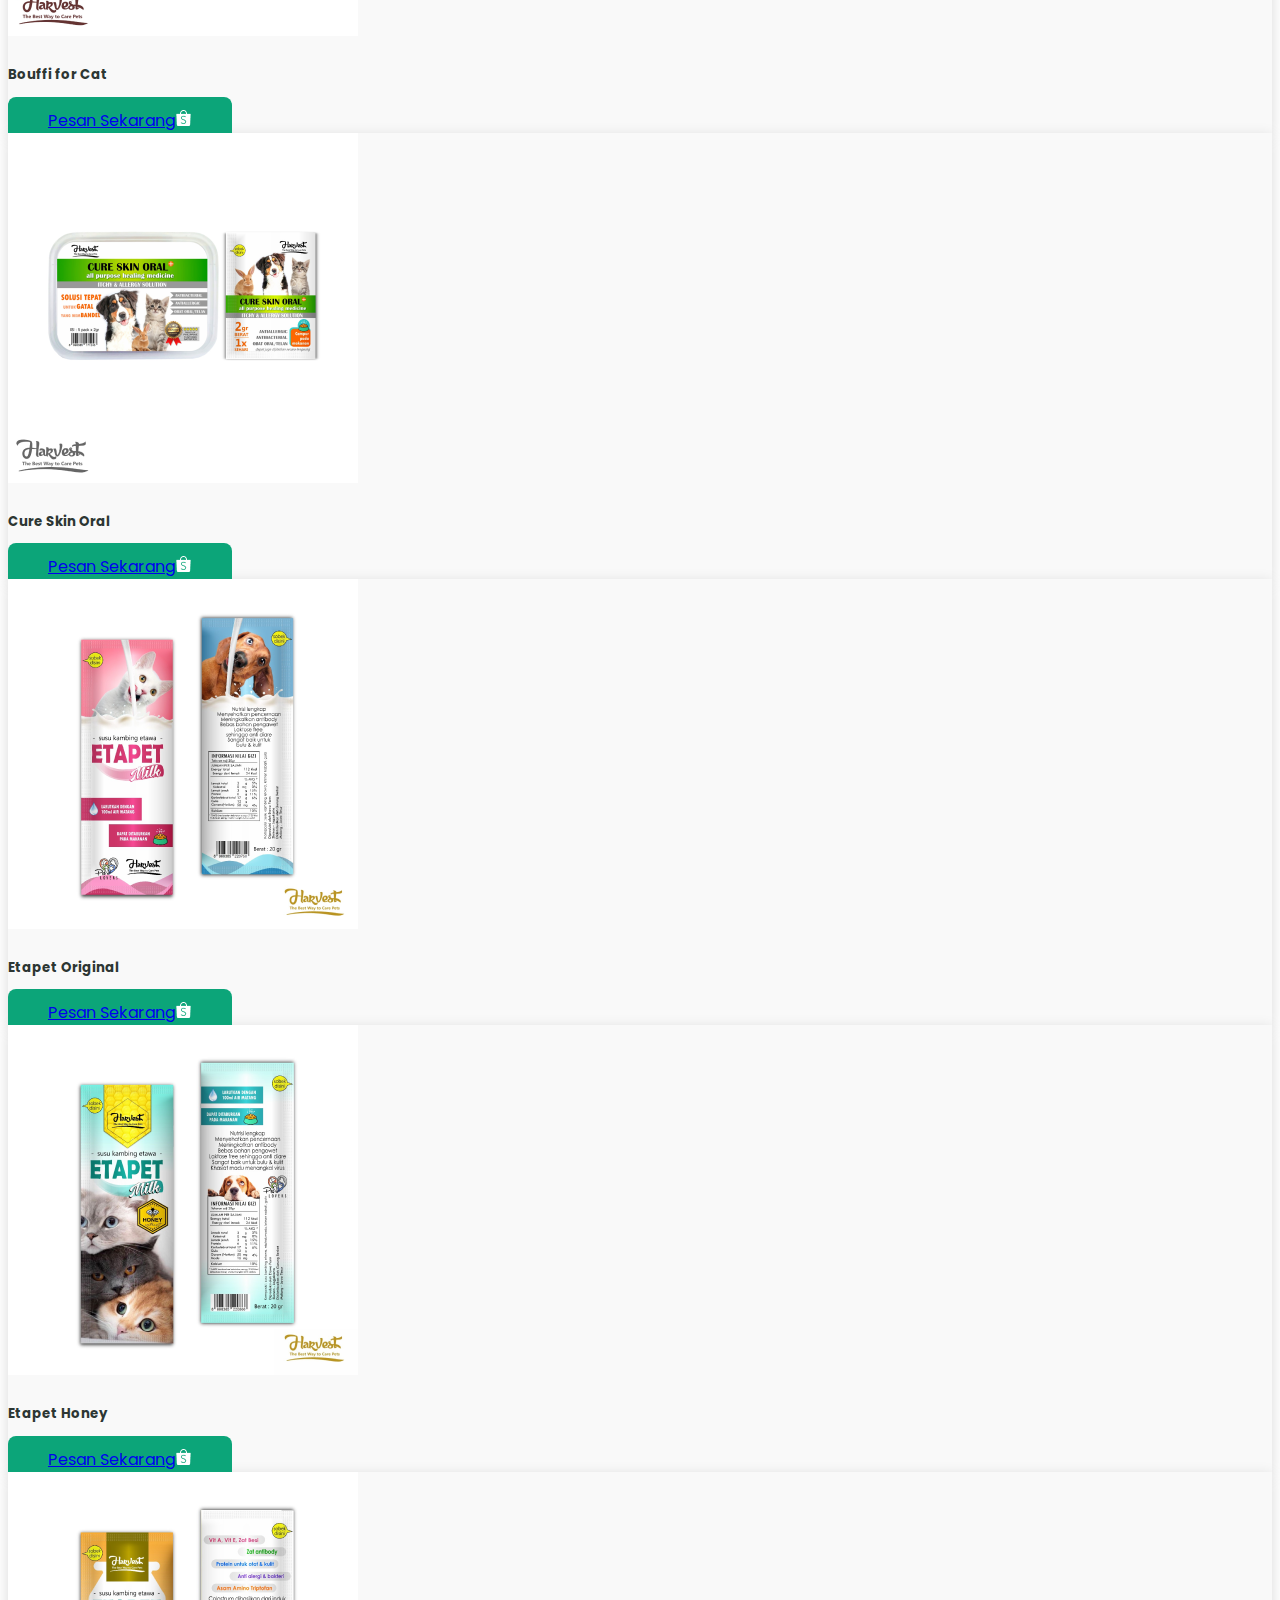
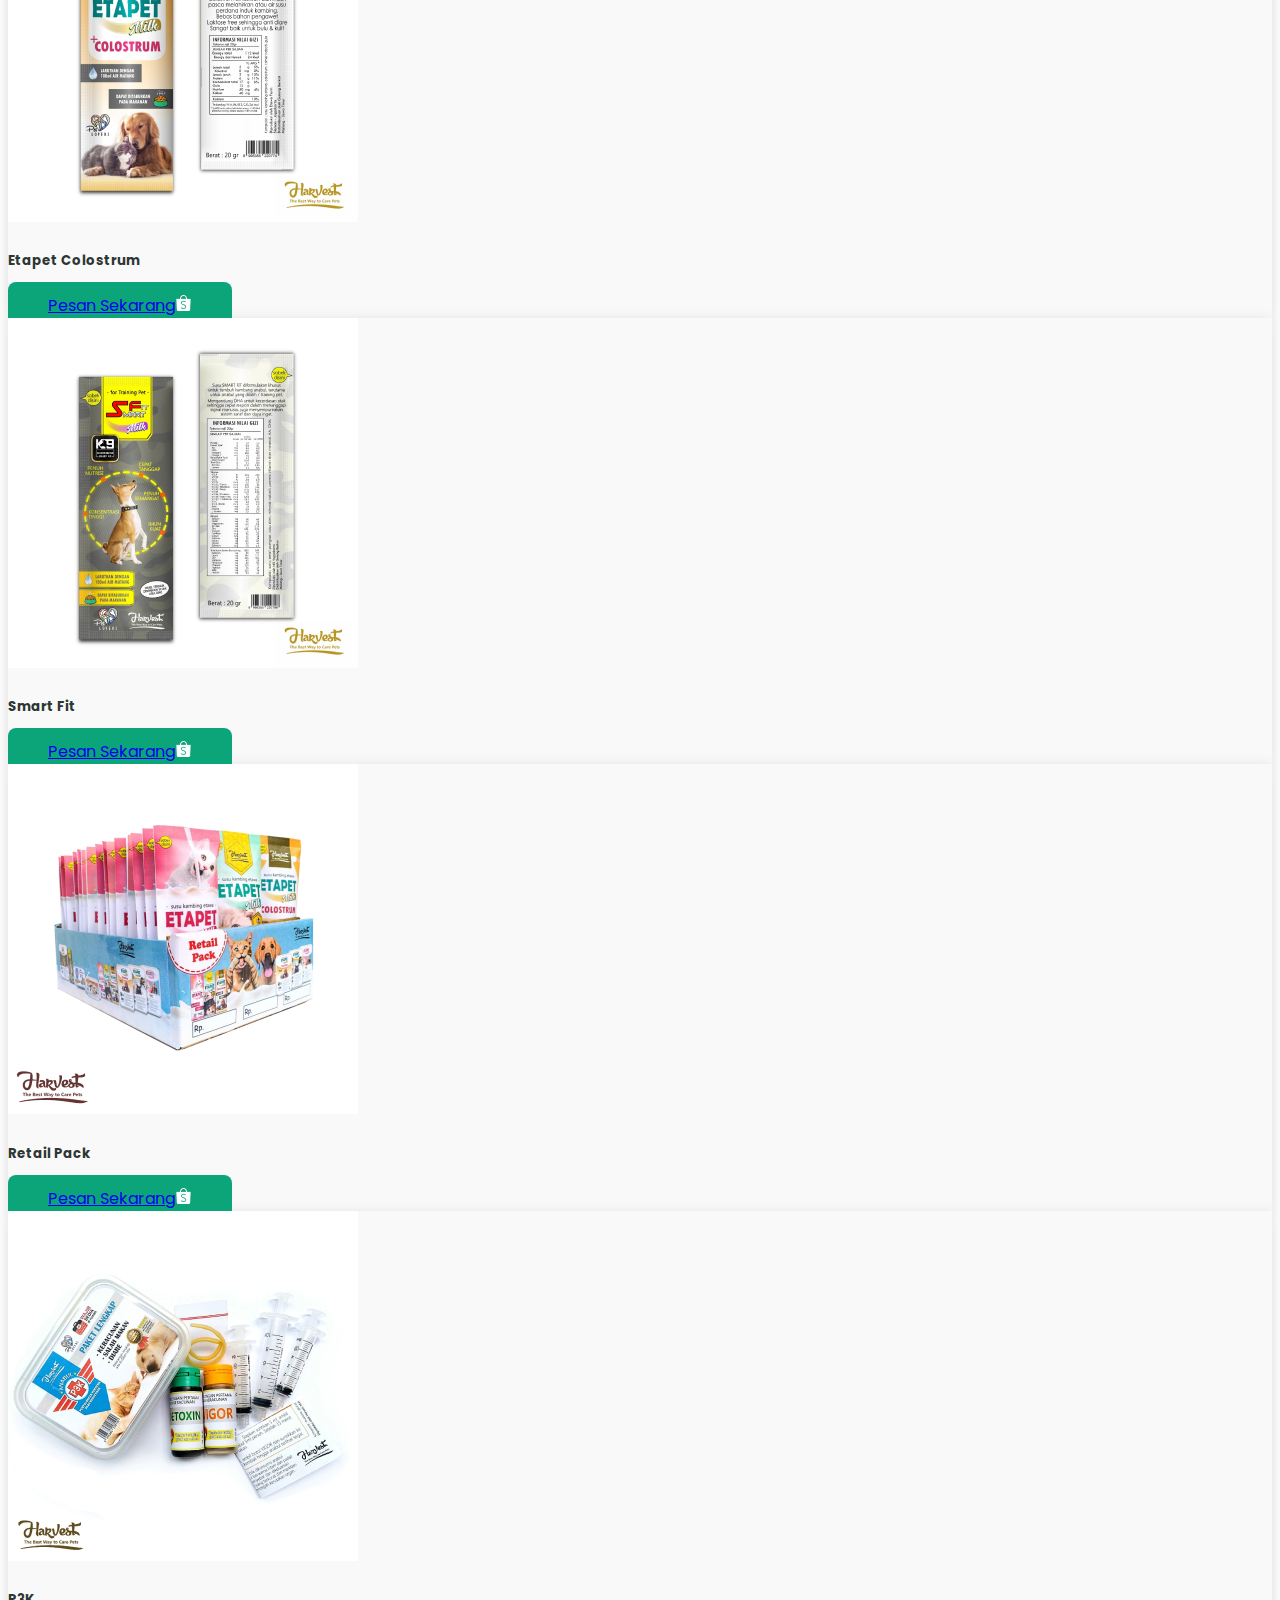
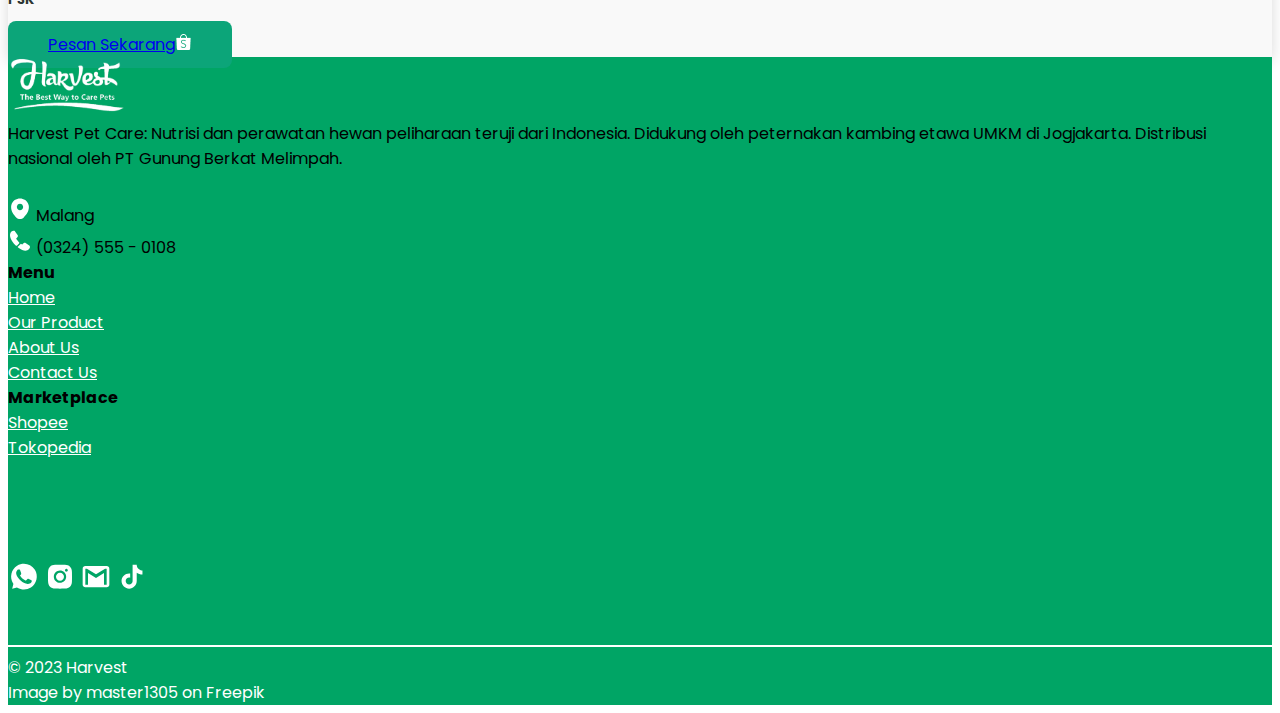
<file: our_product.html>
<!DOCTYPE html>
<html lang="en">
<head>
    <meta charset="UTF-8">
    <meta name="viewport" content="width=device-width, initial-scale=1">
    <!-- bootstrap 5 -->
    <link href="https://cdn.jsdelivr.net/npm/bootstrap@5.0.2/dist/css/bootstrap.min.css" rel="stylesheet" integrity="sha384-EVSTQN3/azprG1Anm3QDgpJLIm9Nao0Yz1ztcQTwFspd3yD65VohhpuuCOmLASjC" crossorigin="anonymous">
    <link rel="stylesheet" href="css/style.css"> 
    <link rel="icon" type="image/png" href="asset/img/logo.png">
    <title>Harvest</title>
</head>
<body>
  <div class="container">
  <nav class="navbar navbar-expand-lg navbar-light">
    <div class="container-fluid">
      <a class="logo" href="#"><img src="asset/img/logo.png" alt="logo harvest" style="width: 120px"></a>
      <button class="navbar-toggler" type="button" data-bs-toggle="collapse" data-bs-target="#navbarNavDropdown" aria-controls="navbarNavDropdown" aria-expanded="false" aria-label="Toggle navigation">
        <span class="navbar-toggler-icon"></span>
      </button>
      <div class="collapse navbar-collapse  justify-content-end" id="navbarNavDropdown">
        <ul class="navbar-nav ">
          <li class="nav-item me-3">
            <a class="nav-link fw-bold" style="color:#676767" href="index.html">Home</a>
          </li>
          <li class="nav-item me-3 mb-2">
            <a class="nav-link active fw-bold" aria-current="page" href="our_product.html"  style="color: #00A565;">Our Product</a>
          </li>
          <li class="nav-item me-3 mt-lg-2 mb-2">
            <div class="dropdown">
              <a class="text-decoration-none fw-bold" role="button" style="color:#676767" href=""  id="dropdownMenuLink" data-bs-toggle="dropdown" aria-expanded="false">
                Our Marketplace <img src="asset/img/arrow-down.svg" alt="">
              </a>
              <ul class="dropdown-menu" aria-labelledby="dropdownMenuLink">
                <li><a class="dropdown-item" href="#">Shopee</a></li>
                <li><a class="dropdown-item" href="#">Tokopedia</a></li>
                <li><a class="dropdown-item" href="#">Something else here</a></li>
              </ul>
            </div>
          </li>
          <li class="nav-item me-3">
            <a class="nav-link fw-bold" style="color:#676767" href="aboutus.html">About Us</a>
          </li>
          <li class="nav-item me-3">
            <a class="nav-link fw-bold" style="color:#676767" href="#contact us">Contact Us</a>
          </li>
        
          </li>
        </ul>
      </div>
    </div>
  </nav>
  </div>
<!-- header-->

  <section id="#" >
    <div class="container" >
      <div class="col align-items-center ">
            <div class="col ms-lg-5 mt-5 d-flex justify-content-center">
                <img class="card-img-top img-fluid" alt="keamanan teruji" src="asset/img/all 02 2.png">
            </div>
          </div>
    </div>
  </section>

  <section id="#" >
    <div class="container tex-center mb-5" >
      <div class="row gx-5 justify-content-center">
        <h4 class="text-center" style="color: #0CA579;">OUR PRODUCT</h4>
        <h2 class="col-6 text-center">Penuhi kebutuhan nutrisi anabul Anda dengan produk kami</h2>
      </div>
      <div class="row align-items-center ">

            <!-- Card 1 -->
            <div class="col ms-lg-5 mt-5 d-flex justify-content-center" >
              <div class="box-shadow bg-grey" style="width: 350pxs;">
                <img class="card-img-top img-fluid" alt="keamanan teruji" src="asset/img/product1.png">
                  <div>
                    <h5 class="mt-4 ms-4" style="color: #2C3633;">Belle for Dog</h5>
                    <div class="text-center">
                        <a href="our_product.html" class="button-order btn text-white mt-md-2 text-decoration-none mt-3 mb-3">Pesan Sekarang<img src="asset/img/simple-icons_shopee.png" alt="shopee" class="ms-2"></a>
                    </div>
                  </div>
                </div>
              </div>

              <!-- Card 2 -->
              <div class="col ms-lg-5 mt-5 d-flex justify-content-center">
              <div class="box-shadow bg-grey" style="width: 350pxs;">
                <img class="card-img-top img-fluid" alt="teruji higienis" src="asset/img/product2.png" >
                  <div>
                    <h5 class="mt-4 ms-4" style="color: #2C3633;">Belle for Cat</h5>
                    <div class="text-center">
                        <a href="our_product.html" class="button-order btn text-white mt-md-2 text-decoration-none mt-3 mb-3">Pesan Sekarang<img src="asset/img/simple-icons_shopee.png" alt="shopee" class="ms-2"></a>
                    </div>
                </div>
                </div>
              </div>

              <!-- Card 3 -->
              <div class="col ms-lg-5 mt-5 d-flex justify-content-center">
              <div class="box-shadow bg-grey" style="width: 350pxs;">
                <img class="card-img-top img-fluid" alt="anabul" src="asset/img/product3.png">
                  <div>
                    <h5 class="mt-4 ms-4" style="color: #2C3633;">Cure Skin Oles</h5>
                    <div class="text-center">
                        <a href="our_product.html" class="button-order btn text-white mt-md-2 text-decoration-none mt-3 mb-3">Pesan Sekarang<img src="asset/img/simple-icons_shopee.png" alt="shopee" class="ms-2"></a>
                    </div>
                </div>
                </div>
              </div>

              <!-- Card 4 -->
              <div class="col ms-lg-5 mt-5 d-flex justify-content-center" >
              <div class="box-shadow bg-grey" style="width: 350pxs;">
                <img class="card-img-top img-fluid" alt="keamanan teruji" src="asset/img/product4.png">
                  <div>
                    <h5 class="mt-4 ms-4" style="color: #2C3633;">Bouffi for Dog</h5>
                    <div class="text-center">
                        <a href="our_product.html" class="button-order btn text-white mt-md-2 text-decoration-none mt-3 mb-3">Pesan Sekarang<img src="asset/img/simple-icons_shopee.png" alt="shopee" class="ms-2"></a>
                    </div>
                  </div>
                </div>
              </div>

              <!-- Card 5 -->
              <div class="col ms-lg-5 mt-5 d-flex justify-content-center" >
              <div class="box-shadow bg-grey" style="width: 350pxs;">
                <img class="card-img-top img-fluid" alt="keamanan teruji" src="asset/img/product5.png">
                  <div>
                    <h5 class="mt-4 ms-4" style="color: #2C3633;">Bouffi for Cat</h5>
                    <div class="text-center">
                        <a href="our_product.html" class="button-order btn text-white mt-md-2 text-decoration-none mt-3 mb-3">Pesan Sekarang<img src="asset/img/simple-icons_shopee.png" alt="shopee" class="ms-2"></a>
                    </div>
                  </div>
                </div>
              </div>

              <!-- Card 6 -->
              <div class="col ms-lg-5 mt-5 d-flex justify-content-center" >
              <div class="box-shadow bg-grey" style="width: 350pxs;">
                <img class="card-img-top img-fluid" alt="keamanan teruji" src="asset/img/product6.png">
                  <div>
                    <h5 class="mt-4 ms-4" style="color: #2C3633;">Cure Skin Oral</h5>
                    <div class="text-center">
                        <a href="our_product.html" class="button-order btn text-white mt-md-2 text-decoration-none mt-3 mb-3">Pesan Sekarang<img src="asset/img/simple-icons_shopee.png" alt="shopee" class="ms-2"></a>
                    </div>
                  </div>
                </div>
              </div>

              <!-- Card 7 -->
              <div class="col ms-lg-5 mt-5 d-flex justify-content-center" >
              <div class="box-shadow bg-grey" style="width: 350pxs;">
                <img class="card-img-top img-fluid" alt="keamanan teruji" src="asset/img/product7.png">
                  <div>
                    <h5 class="mt-4 ms-4" style="color: #2C3633;">Etapet Original</h5>
                    <div class="text-center">
                        <a href="our_product.html" class="button-order btn text-white mt-md-2 text-decoration-none mt-3 mb-3">Pesan Sekarang<img src="asset/img/simple-icons_shopee.png" alt="shopee" class="ms-2"></a>
                    </div>
                  </div>
                </div>
              </div>

              <!-- Card 8 -->
              <div class="col ms-lg-5 mt-5 d-flex justify-content-center" >
              <div class="box-shadow bg-grey" style="width: 350pxs;">
                <img class="card-img-top img-fluid" alt="keamanan teruji" src="asset/img/product8.png">
                  <div>
                    <h5 class="mt-4 ms-4" style="color: #2C3633;">Etapet Honey</h5>
                    <div class="text-center">
                        <a href="our_product.html" class="button-order btn text-white mt-md-2 text-decoration-none mt-3 mb-3">Pesan Sekarang<img src="asset/img/simple-icons_shopee.png" alt="shopee" class="ms-2"></a>
                    </div>
                  </div>
                </div>
              </div>

              <!-- Card 9 -->
              <div class="col ms-lg-5 mt-5 d-flex justify-content-center" >
              <div class="box-shadow bg-grey" style="width: 350pxs;">
                <img class="card-img-top img-fluid" alt="keamanan teruji" src="asset/img/product9.png">
                  <div>
                    <h5 class="mt-4 ms-4" style="color: #2C3633;">Etapet Colostrum</h5>
                    <div class="text-center">
                        <a href="our_product.html" class="button-order btn text-white mt-md-2 text-decoration-none mt-3 mb-3">Pesan Sekarang<img src="asset/img/simple-icons_shopee.png" alt="shopee" class="ms-2"></a>
                    </div>
                  </div>
                </div>
              </div>

              <!-- Card 10 -->
              <div class="col ms-lg-5 mt-5 d-flex justify-content-center" >
              <div class="box-shadow bg-grey" style="width: 350pxs;">
                <img class="card-img-top img-fluid" alt="keamanan teruji" src="asset/img/product10.png">
                  <div>
                    <h5 class="mt-4 ms-4" style="color: #2C3633;">Smart Fit</h5>
                    <div class="text-center">
                        <a href="our_product.html" class="button-order btn text-white mt-md-2 text-decoration-none mt-3 mb-3">Pesan Sekarang<img src="asset/img/simple-icons_shopee.png" alt="shopee" class="ms-2"></a>
                    </div>
                  </div>
                </div>
              </div>

              <!-- Card 11 -->
              <div class="col ms-lg-5 mt-5 d-flex justify-content-center" >
              <div class="box-shadow bg-grey" style="width: 350pxs;">
                <img class="card-img-top img-fluid" alt="keamanan teruji" src="asset/img/product11.png">
                  <div>
                    <h5 class="mt-4 ms-4" style="color: #2C3633;">Retail Pack</h5>
                    <div class="text-center">
                        <a href="our_product.html" class="button-order btn text-white mt-md-2 text-decoration-none mt-3 mb-3">Pesan Sekarang<img src="asset/img/simple-icons_shopee.png" alt="shopee" class="ms-2"></a>
                    </div>
                  </div>
                </div>
              </div>

              <!-- Card 12 -->
              <div class="col ms-lg-5 mt-5 d-flex justify-content-center" >
              <div class="box-shadow bg-grey" style="width: 350pxs;">
                <img class="card-img-top img-fluid" alt="keamanan teruji" src="asset/img/product12.png">
                  <div>
                    <h5 class="mt-4 ms-4" style="color: #2C3633;">P3K</h5>
                    <div class="text-center">
                        <a href="our_product.html" class="button-order btn text-white mt-md-2 text-decoration-none mt-3 mb-3">Pesan Sekarang<img src="asset/img/simple-icons_shopee.png" alt="shopee" class="ms-2"></a>
                    </div>
                  </div>
                </div>
              </div>
              
          </div>
    </div>
  </section>




<div class="footer">
  <div class="container pt-lg-5"  >
    <div class="footer">
      <div class="row">
        <div class="col-lg-6 text-white">
        <div class="col mb-2 mt-2"><img src="asset/img/logo putih.png" alt="logo harvest" width="120px"></div>
        <div class="col">Harvest Pet Care: Nutrisi dan perawatan hewan peliharaan teruji dari Indonesia. Didukung oleh peternakan kambing etawa UMKM di Jogjakarta. Distribusi nasional oleh PT Gunung Berkat Melimpah. <br><br> 
          <img src="asset/img/location.svg" alt="location" class="me-2"> Malang <br>
          <img src="asset/img/call.svg" alt="call" class="me-2 mb-2"> (0324) 555 - 0108
        </div>
      </div>
        <div class="col-lg-6">
          <div class="row ms-lg-5 text-white ">
            <div class="col ms-lg-5 mb-lg-2 ps-lg-5">
              <div class="col-lg-6 mb-lg-2 ms-lg-5"><strong>Menu</strong></div>
              <div class="col-lg-6 mb-lg-2 ms-lg-5"><a class="text-decoration-none text-company" href="#" >Home</a></div>
              <div class="col-lg-6 mb-lg-2 ms-lg-5"><a class="text-decoration-none text-company" href="#our product" >Our Product</a></div>
              <div class="col-lg-6 mb-lg-2 ms-lg-5"><a class="text-decoration-none text-company" href="#about us" >About Us</a></div>
              <div class="col-lg-6 mb-lg-2 ms-lg-5"><a class="text-decoration-none text-company" href="#contact us" >Contact Us</a></div>
           
            </div>
            <div class="col ms-lg-5 ps-lg-5">
              <div class="col-lg-6 mb-lg-2 ms-lg-5" id="our marketplace"><strong>Marketplace</strong></div>
              <div class="col-lg-6 mb-lg-2 ms-lg-5"><a class="text-decoration-none text-company" href="" >Shopee</a></div>
              <div class="col-lg-6 mb-lg-2 ms-lg-5"><a class="text-decoration-none text-company" href="" >Tokopedia</a></div>
              <div class="col mt-lg-5">
                <br><br><br><br>
                <div class="col d-flex position-absulote" id="contact us">
                <a href="" class="col"><img src="asset/img/whatsapp.svg" alt="icon wa"></a>
                <a href="" class="col ms-3"><img src="asset/img/instagram.svg" alt="icon ig"></a>
                <a href="" class="col ms-3"><img src="asset/img/gmail.svg" alt="icon gmail"></a>
                <a href="" class="col ms-2"><img src="asset/img/tiktok.svg" alt="icon tiktok"></a>
              </div>
            </div>
            </div>
          </div>
        </div>
        <hr class="line">
      </div>
      <div class="row pb-lg-5">
        <div class="col text-company">&copy; 2023 Harvest</div>
        <div class="col  text-company d-flex justify-content-end">Image by master1305 on Freepik</div>
      </div>
    </div>
  </div>
</div>
<!-- bootstrap 5 -->
<script src="https://cdn.jsdelivr.net/npm/bootstrap@5.0.2/dist/js/bootstrap.bundle.min.js" integrity="sha384-MrcW6ZMFYlzcLA8Nl+NtUVF0sA7MsXsP1UyJoMp4YLEuNSfAP+JcXn/tWtIaxVXM" crossorigin="anonymous"></script>
<!-- <script src="https://cdn.jsdelivr.net/npm/@popperjs/core@2.9.2/dist/umd/popper.min.js" integrity="sha384-IQsoLXl5PILFhosVNubq5LC7Qb9DXgDA9i+tQ8Zj3iwWAwPtgFTxbJ8NT4GN1R8p" crossorigin="anonymous"></script>
<script src="https://cdn.jsdelivr.net/npm/bootstrap@5.0.2/dist/js/bootstrap.min.js" integrity="sha384-cVKIPhGWiC2Al4u+LWgxfKTRIcfu0JTxR+EQDz/bgldoEyl4H0zUF0QKbrJ0EcQF" crossorigin="anonymous"></script> -->
</body>
</html>
</file>
<file: css/style.css>
@import url('https://fonts.googleapis.com/css2?family=Poppins:ital,wght@0,100;0,200;0,300;0,400;0,500;0,600;0,700;0,800;0,900;1,100;1,200;1,300;1,400;1,500;1,600;1,700;1,800;1,900&display=swap');
*{
    font-family: 'Poppins', sans-serif;
}

.bg-grey{
   background: #F9F9F9;
}
 .logo{
    width: 120px; 
    height: 60px;
    object-fit:contain
 }

 .navbar-nav{
    color: #676767;
 }

 .content{
    margin-bottom: 1000px;
 }

 .text-company{
    color: white;
 }

 .line{
    margin-top: 5vh;
    border: 1px solid white;
 }

 .footer{
    background-color: #00A565;
 }

.button:hover{
  width: Hug (184px);
  height: Hug (52px);
  padding: 16px 60px 16px 60px;
  border-radius: 8px;
  gap: 10px;
  background: #077455;
}

.button{
  width: Hug (184px);
  height: Hug (52px);
  padding: 16px 60px 16px 60px;
  border-radius: 8px;
  gap: 10px;
  background: #0CA579;
}

.button-small{
   width: Hug (64px);
   height: Hug (20px);
   padding: 10px 40px 10px 40px;
   border-radius: 8px;
   gap: 10px;
   background: #0CA579;
}

.button-order{
   width: 302px;
   height: 44px;
   padding: 12px 40px 12px 40px;
   border-radius: 8px;
   gap: 12px;
   background: #0CA579;
}

a:hover{
   color: #077455;
}
.button-small:hover{
   width: Hug (64px);
   height: Hug (20px);
   padding: 10px 40px 10px 40px;
   border-radius: 8px;
   gap: 10px;
   background: #077455;
 }

 .button-order:hover{
   width: Fill (302px);
   height: Hug (44px);
   padding: 12px 40px 12px 40px;
   border-radius: 8px;
   gap: 12px;
   background: #0CA579;
}

@media only screen and (min-width: 1200px) {
  .image-anjing{
   margin-top: 70px;
  }
 }

 .box-shadow{
   box-shadow: 0px 4px 14px 0px #00000026;
 }
</file>
